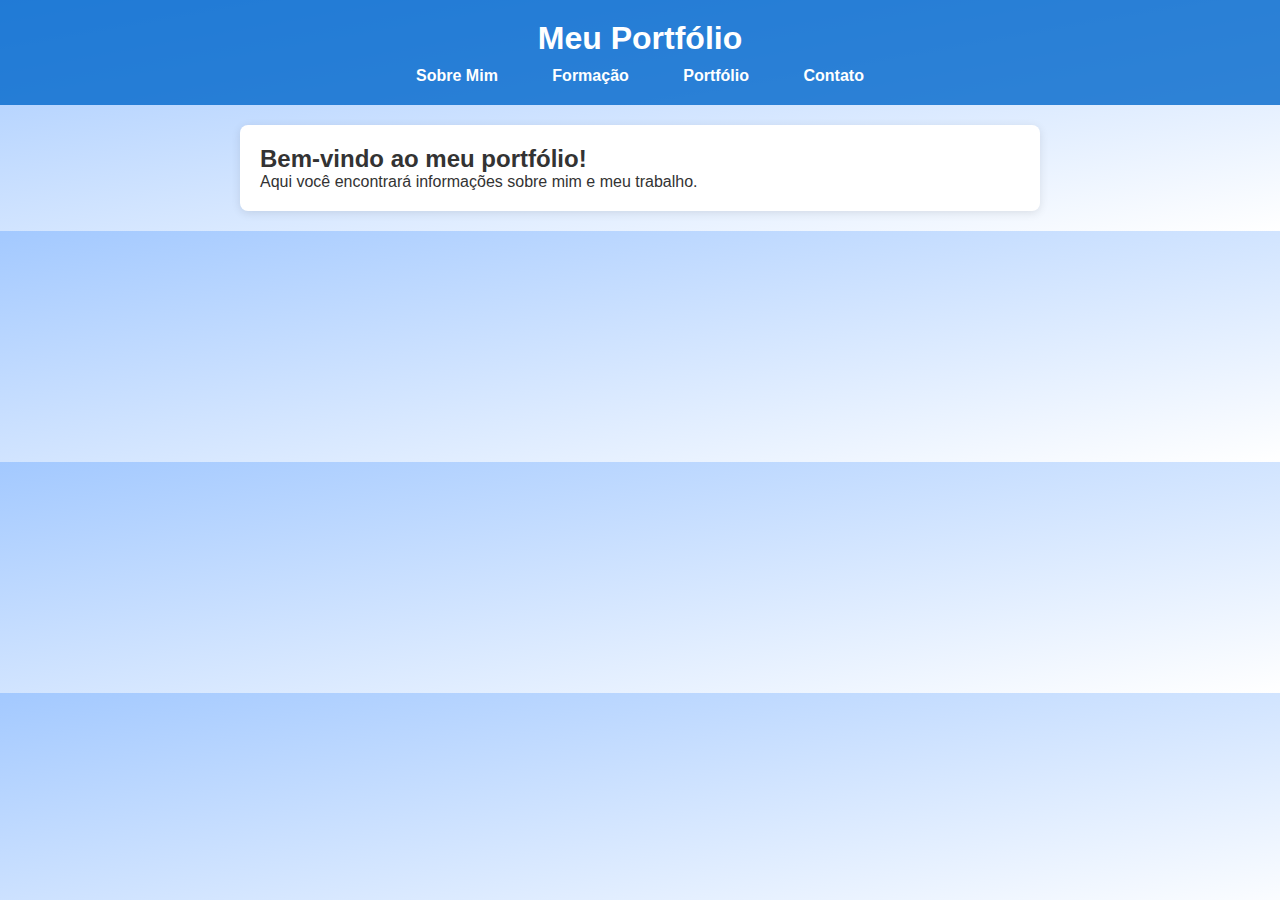
<file: Diretório/index.html>
<!DOCTYPE html>
<html lang="pt-br">
<head>
    <meta charset="UTF-8">
    <meta name="viewport" content="width=device-width, initial-scale=1.0">
    <link rel="stylesheet" href="estilo.css">
    <title>Meu Portfólio Pessoal</title>
</head>
<body>
    <header>
        <h1>Meu Portfólio</h1>
        <nav>
            <ul>
                <li><a href="sobre.html">Sobre Mim</a></li>
                <li><a href="formacao.html">Formação</a></li>
                <li><a href="portfolio.html">Portfólio</a></li>
                <li><a href="contato.html">Contato</a></li>
            </ul>
        </nav>
    </header>
    <main>
        <h2>Bem-vindo ao meu portfólio!</h2>
        <p>Aqui você encontrará informações sobre mim e meu trabalho.</p>
    </main>
</body>
</html>
</file>
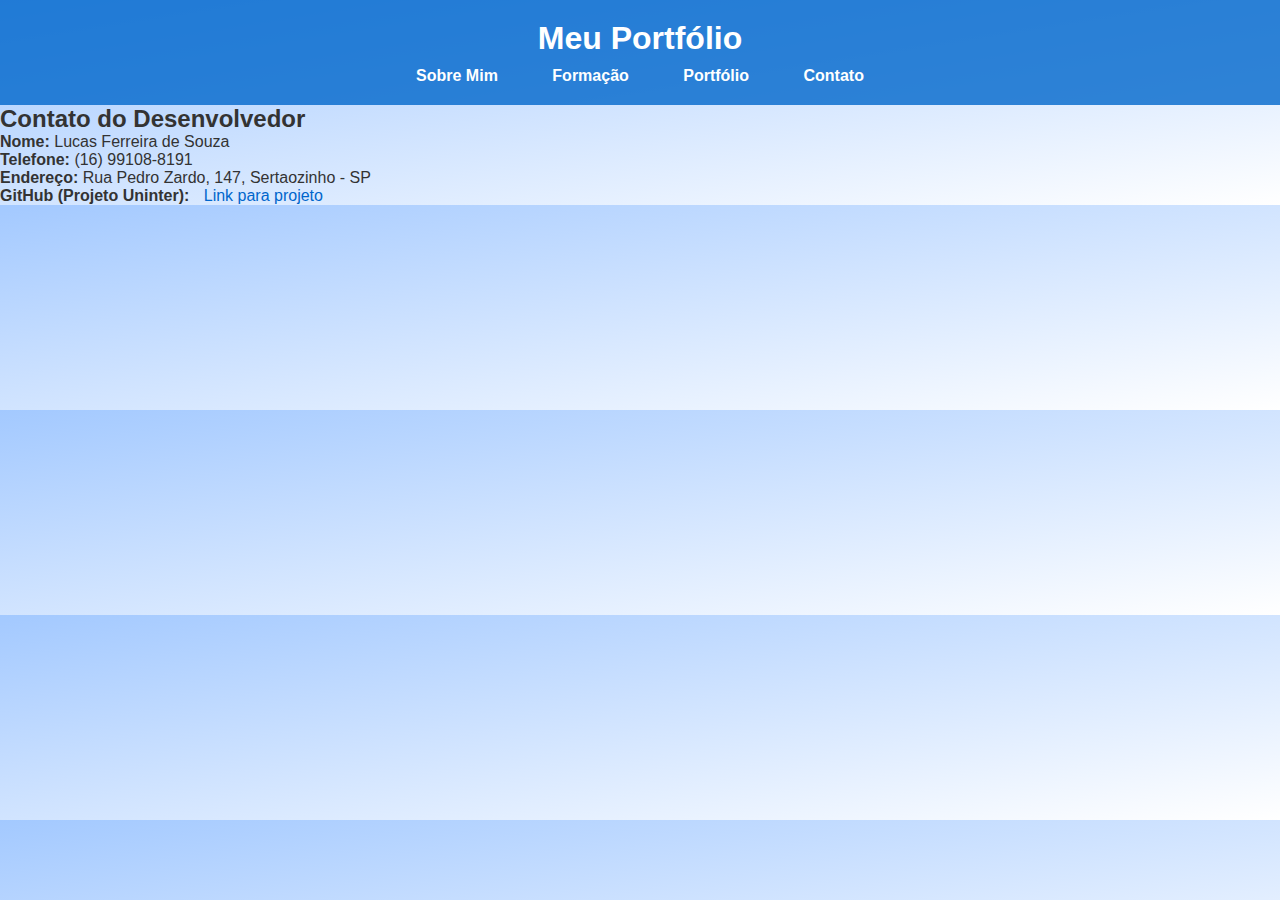
<file: Diretório/contato.html>
<!DOCTYPE html>
<html lang="pt-BR">
<head>
    <meta charset="UTF-8">
    <meta name="viewport" content="width=device-width, initial-scale=1.0">
    <title>Contato</title>
    <link rel="stylesheet" href="estilo.css">
</head>
<header>
    <h1>Meu Portfólio</h1>
    <nav>
        <ul>
            <li><a href="sobre.html">Sobre Mim</a></li>
            <li><a href="formacao.html">Formação</a></li>
            <li><a href="portfolio.html">Portfólio</a></li>
            <li><a href="contato.html">Contato</a></li>
        </ul>
    </nav>
</header>
<body>
    <div class="container">
        <h2>Contato do Desenvolvedor</h2>
        <p><strong>Nome:</strong> Lucas Ferreira de Souza</p>
        <p><strong>Telefone:</strong> (16) 99108-8191</p>
        <p><strong>Endereço:</strong> Rua Pedro Zardo, 147, Sertaozinho - SP</p>
        <p><strong>GitHub (Projeto Uninter):</strong> <a href="https://github.com/Lucaslighto/Projeto-Web-Uninter/tree/main/Diret%C3%B3rio" target="_blank">Link para projeto</a></p>
    </div>
</body>
</html>
</file>
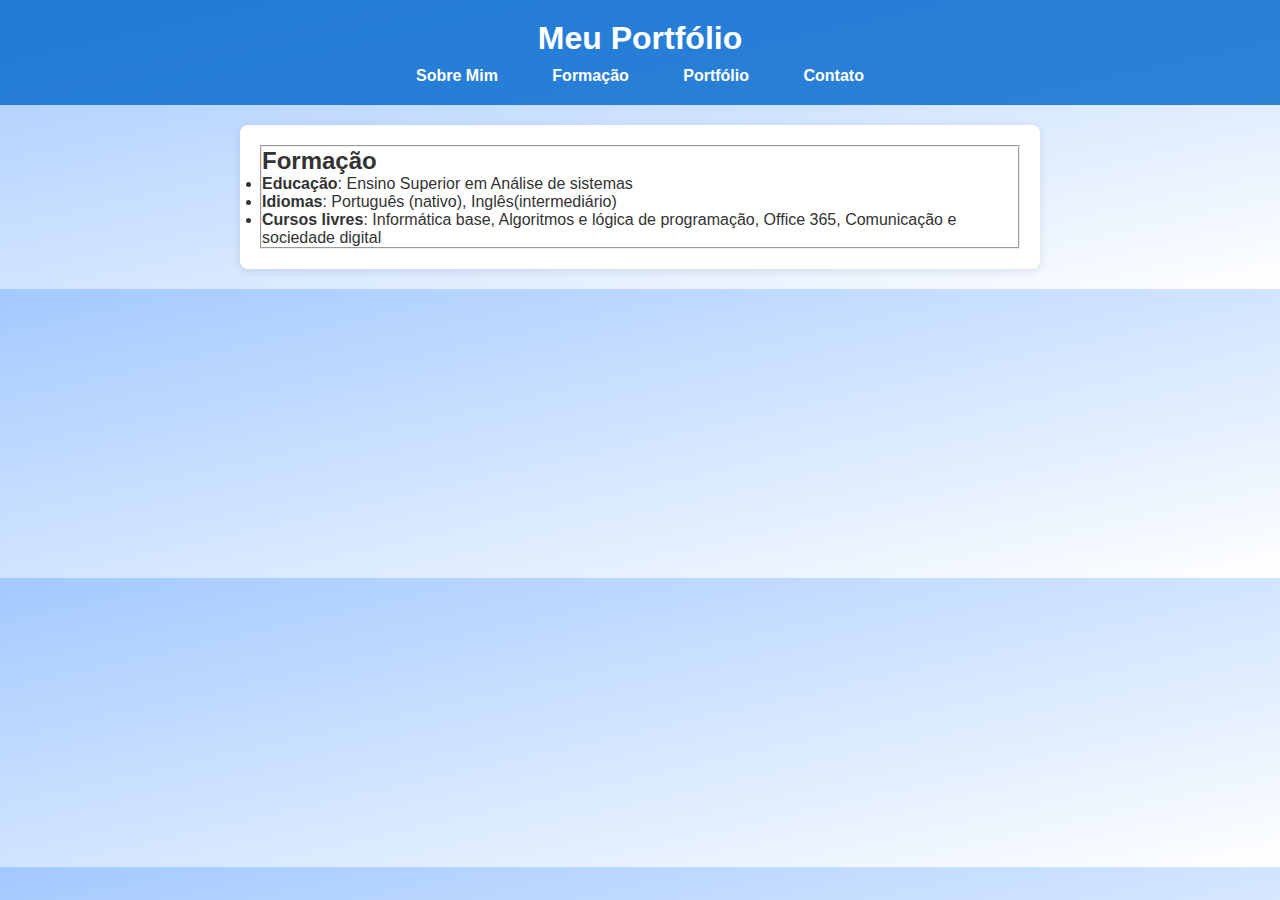
<file: Diretório/formacao.html>
<!DOCTYPE html>
<html lang="pt-br">
<head>
    <meta charset="UTF-8">
    <link rel="stylesheet" href="estilo.css">
    <title>Formação</title>

    <style>
        *{
            text-decoration: none;
        }
    </style>

</head>
<body>
    <header>
        <h1>Meu Portfólio</h1>
        <nav>
            <ul>
                <li><a href="sobre.html">Sobre Mim</a></li>
                <li><a href="formacao.html">Formação</a></li>
                <li><a href="portfolio.html">Portfólio</a></li>
                <li><a href="contato.html">Contato</a></li>
            </ul>
        </nav>
    </header>
    <main>

        <fieldset>
            <h2>Formação</h2>
            <ul>
                <li><b>Educação</b>: Ensino Superior em Análise de sistemas</li>
                <li><b>Idiomas</b>: Português (nativo), Inglês(intermediário)</li>
                <li><b>Cursos livres</b>: Informática base, Algoritmos e lógica de programação, Office 365, Comunicação e sociedade digital</li>
            </ul>


        </fieldset>


    </main>
</body>
</html>
</file>
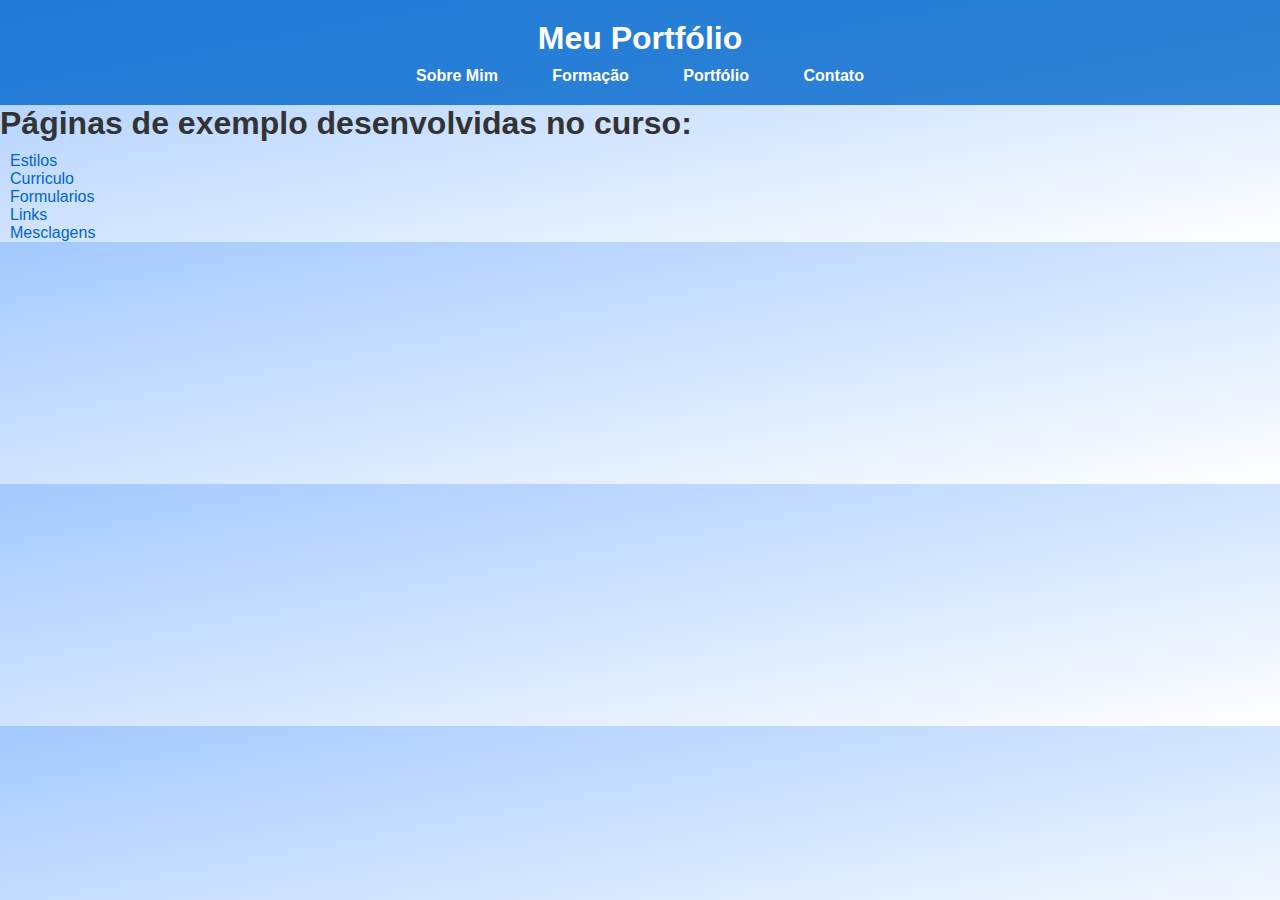
<file: Diretório/portfolio.html>
<!DOCTYPE html>
<html lang="en">
<head>
    <meta charset="UTF-8">
    <meta name="viewport" content="width=device-width, initial-scale=1.0">
    <title>Portfólio</title>
    <link rel="stylesheet" href="estilo.css">
</head>

<header>
    <h1>Meu Portfólio</h1>
    <nav>
        <ul>
            <li><a href="sobre.html">Sobre Mim</a></li>
            <li><a href="formacao.html">Formação</a></li>
            <li><a href="portfolio.html">Portfólio</a></li>
            <li><a href="contato.html">Contato</a></li>
        </ul>
    </nav>
</header>
<body>
    <h1>Páginas de exemplo desenvolvidas no curso:</h1>
    <P>
        <ul>
            <li><a href="/atividade aulas/estilo.html">Estilos</a></li>
            <li><a href="/atividade aulas/titulos.html">Curriculo</a></li>
            <li><a href="/atividade aulas/formularioSimples.html">Formularios</a></li>
            <li><a href="/atividade aulas/links.html">Links</a></li>
            <li><a href="/atividade aulas/mesclagensLC.html">Mesclagens</a></li>
        </ul>
    </P>
</body>
</html>
</file>
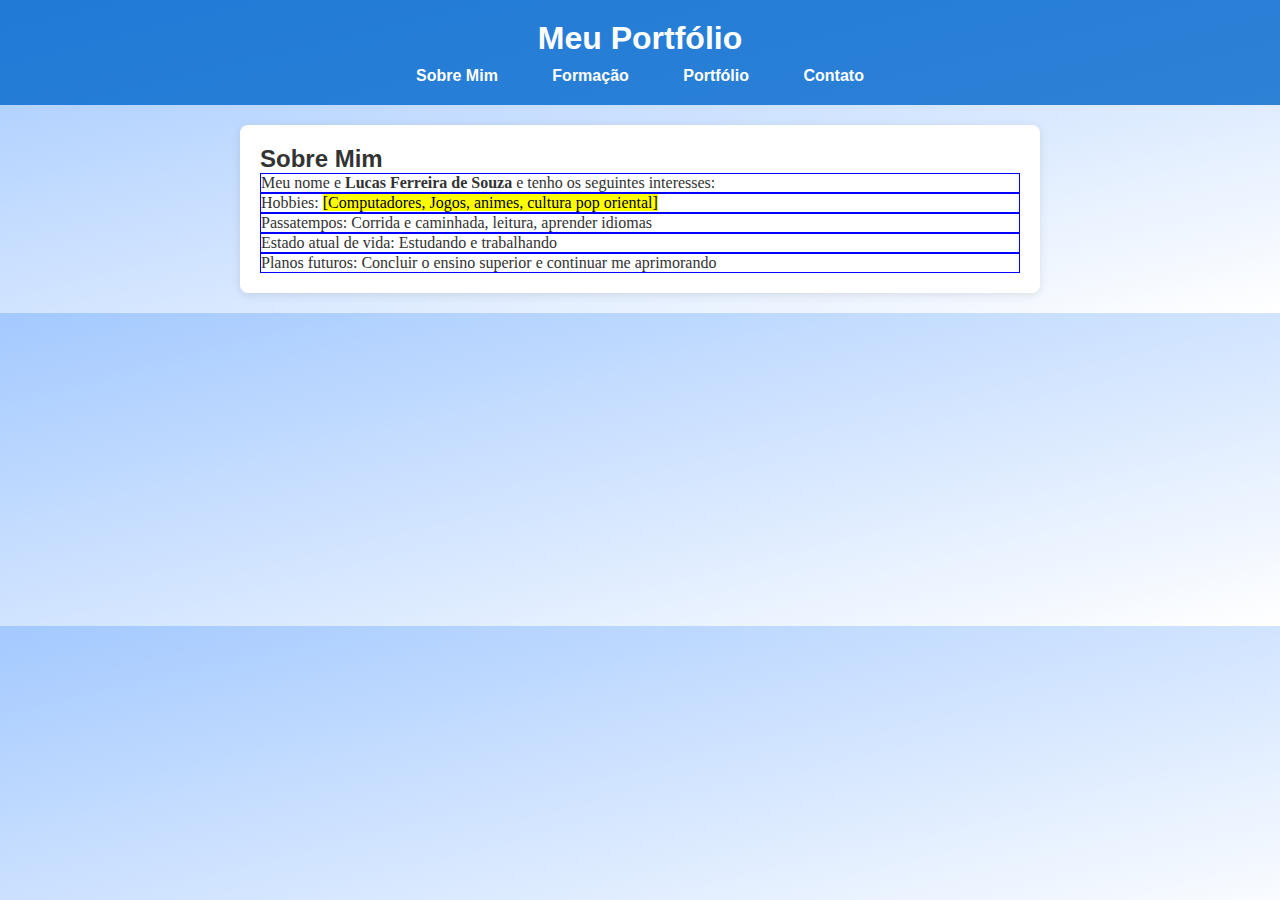
<file: Diretório/sobre.html>
<!DOCTYPE html>
<html lang="pt-br">
<head>
    <meta charset="UTF-8">
    <link rel="stylesheet" href="estilo.css">
    <title>Sobre Mim</title>
    <style>
        p{
            font-family: 'Times New Roman', Times, serif;
            border: 1px solid blue;
        }
    </style>
</head>
<body>
    <header>
        <h1>Meu Portfólio</h1>
        <nav>
            <ul>
                <li><a href="sobre.html">Sobre Mim</a></li>
                <li><a href="formacao.html">Formação</a></li>
                <li><a href="portfolio.html">Portfólio</a></li>
                <li><a href="contato.html">Contato</a></li>
            </ul>
        </nav>
    </header>
    <main>
        <h2>Sobre Mim</h2>
        <p>Meu nome e <b>Lucas Ferreira de Souza</b> e tenho os seguintes interesses: </p>
        <p>Hobbies: <mark>[Computadores, Jogos, animes, cultura pop oriental]</mark></p>
        <p>Passatempos: Corrida e caminhada, leitura, aprender idiomas</p>
        <p>Estado atual de vida: Estudando e trabalhando</p>
        <p>Planos futuros: Concluir o ensino superior e continuar me aprimorando</p>
    </main>
</body>
</html>
</file>
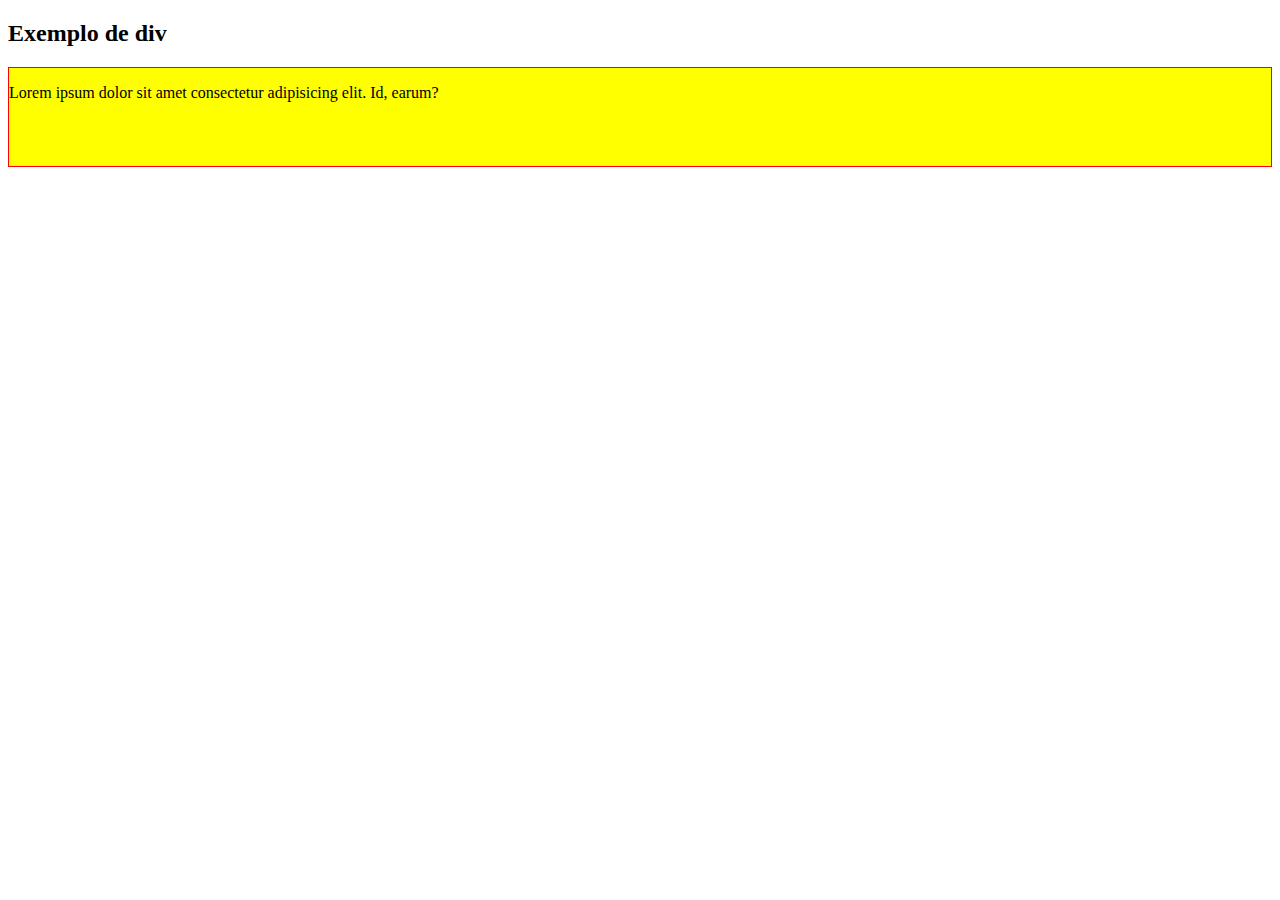
<file: Diretório/atividade aulas/estilo.html>
<!DOCTYPE html>
<html>
<head>
<style>

  *{box-sizing: border-box;}

  div{
    width: 250;
    height: 100px;
    background-color: yellow;
    border: 1px solid red;
  }

</style>
</head>
<body>

<h2>Exemplo de div</h2>

<div><p>Lorem ipsum dolor sit amet consectetur adipisicing elit. Id, earum?</p></div>

</body>
</html>
</file>
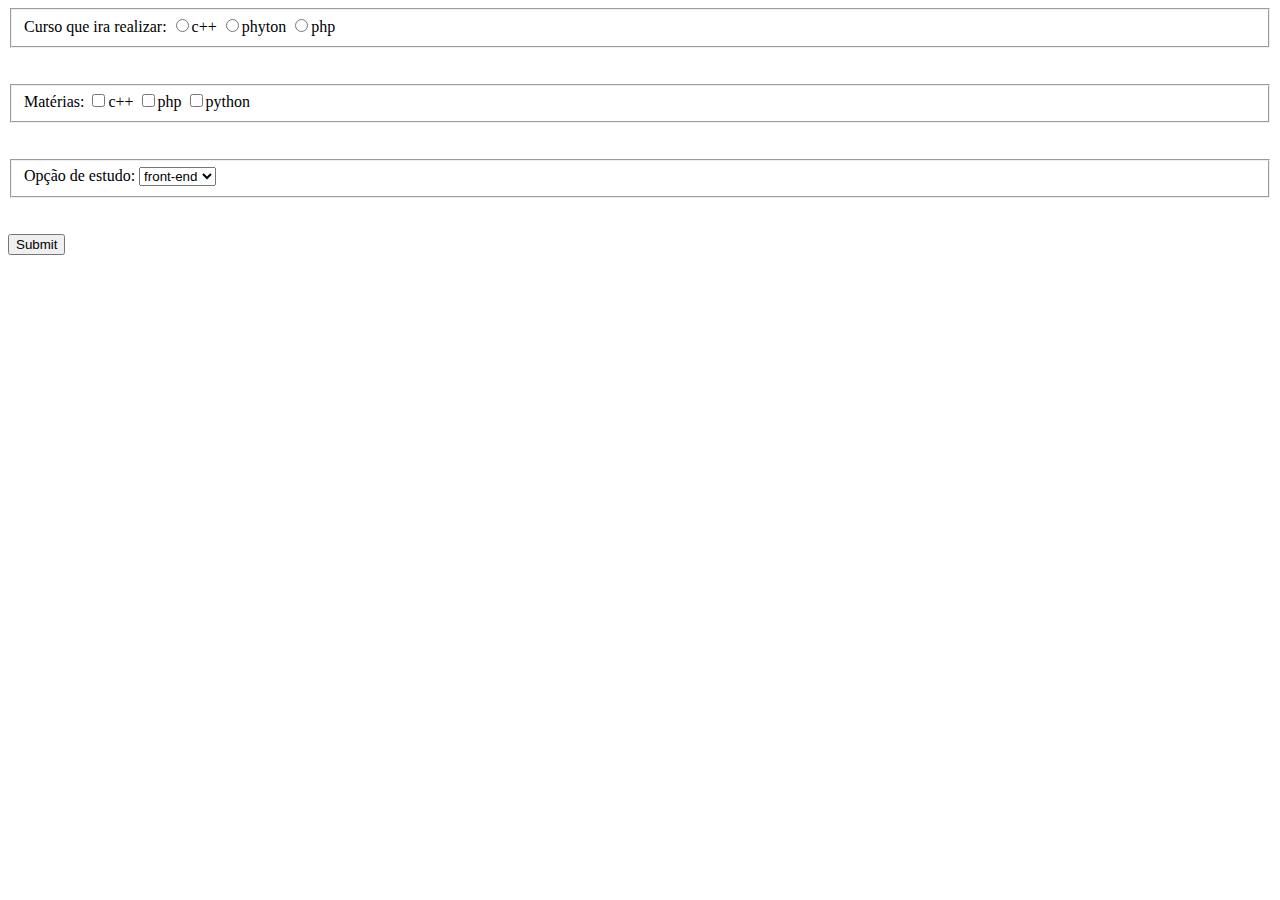
<file: Diretório/atividade aulas/exemploForms.html>
<!DOCTYPE html>
<html lang="pt-br">
<head>
    <meta charset="UTF-8">
    <meta name="viewport" content="width=device-width, initial-scale=1.0">
    <title>Document</title>
</head>
<body>
    
    <form action="" method="">

        <fieldset>

        <label for="Curso">Curso que ira realizar:</label>
        <input type="radio" name="curso" value="c++">c++
        <input type="radio" name="curso" value="python">phyton
        <input type="radio" name="curso" value="php">php

        </fieldset>

        <br><br>

        <fieldset>
            <label for="materias">Matérias:</label>
            <input type="checkbox" name="matérias[]" value="c++">c++
            <input type="checkbox" name="matérias[]" value="php">php
            <input type="checkbox" name="matérias[]" value="python">python

        </fieldset>

        <br><br>

        <fieldset>
            
            <label for="option">Opção de estudo:</label>
            <select name="Área de estudo">
                <option value="front-end">front-end</option>
                <option value="back-end">back-end</option>
                <option value="full-stack">full-stack</option>
            </select>

        </fieldset>

        <br><br>

        <input type="button" value="Submit">





    </form>


</body>
</html>
</file>
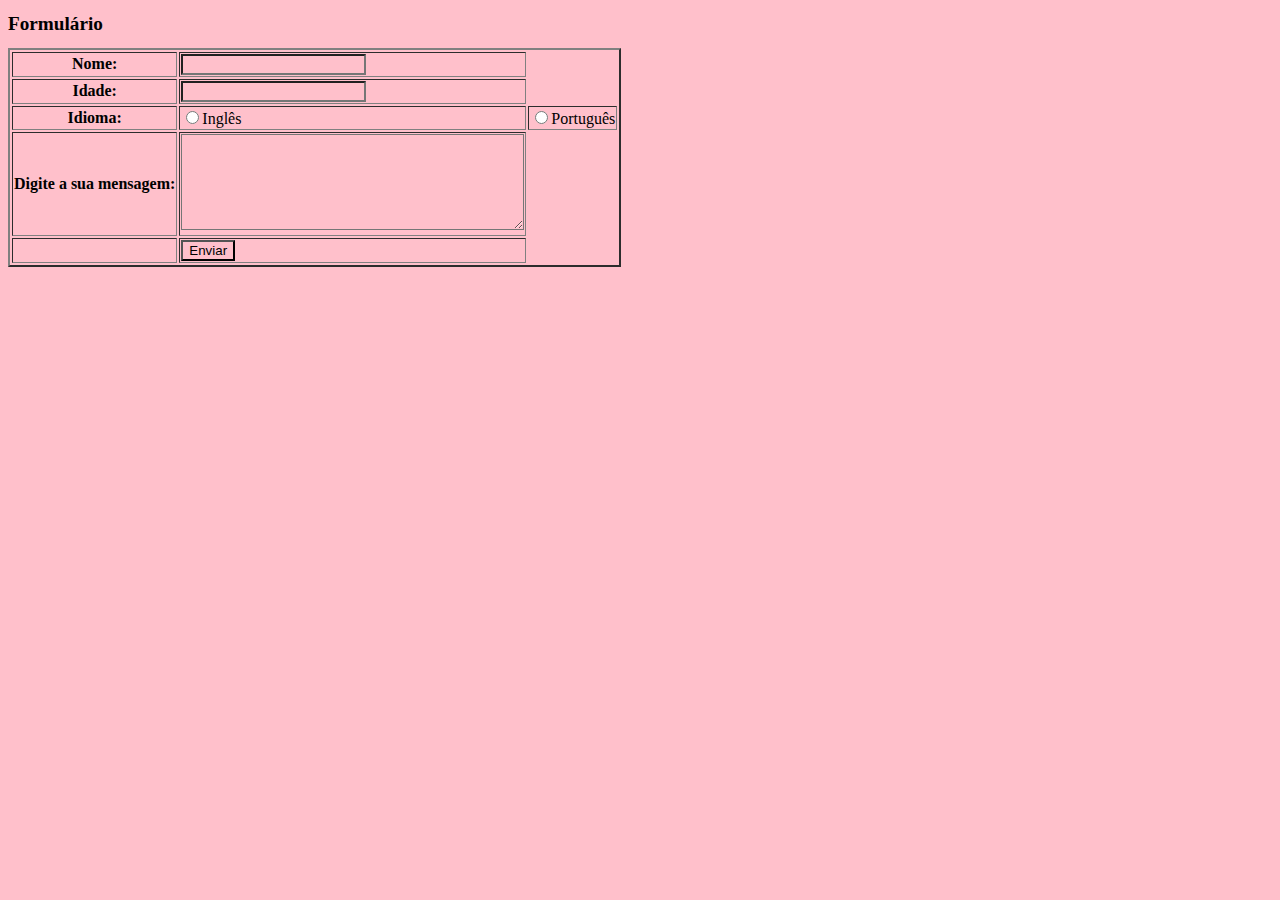
<file: Diretório/atividade aulas/formularioSimples.html>
<!DOCTYPE html>
<html lang="pt-br">
<head>
    <meta charset="UTF-8">
    <meta name="viewport" content="width=device-width, initial-scale=1.0">
    <title>Formulario</title>
    <style>
        h1{
            text-align: left;
            font-size: 120%;
        }

        *{background-color: pink;}

        p{
            border: solid black;
        }
    </style>
</head>
<body>

    <h1>Formulário</h1>

    <form action="" method="">

        <table border="2px">

            <tr>
                <th><label for="name">Nome:</label></th>
                <td><input type="text" name="text" id="text"></td>
            </tr>

            <tr>
                <th><label for="age">Idade:</label></th>
                <td><input type="number" name="number" id="number"></td>
            </tr>

            <tr>
                <th><label for="language">Idioma:</label></th>
                <td><input type="radio" name="english" id="english">Inglês</td>
                <td><input type="radio" name="portuguese" id="portuguese">Português</td>
            </tr>

            <tr>
                <th><label for="msg">Digite a sua mensagem:</label></th>
                <td><textarea name="msg" id="msg" cols="40" rows="6"></textarea></td>
            </tr>

            <tr>
                <td></td>
                <td><button>Enviar</button></td>
            </tr>



        </table>






    </form>

</body>
</html>
</file>
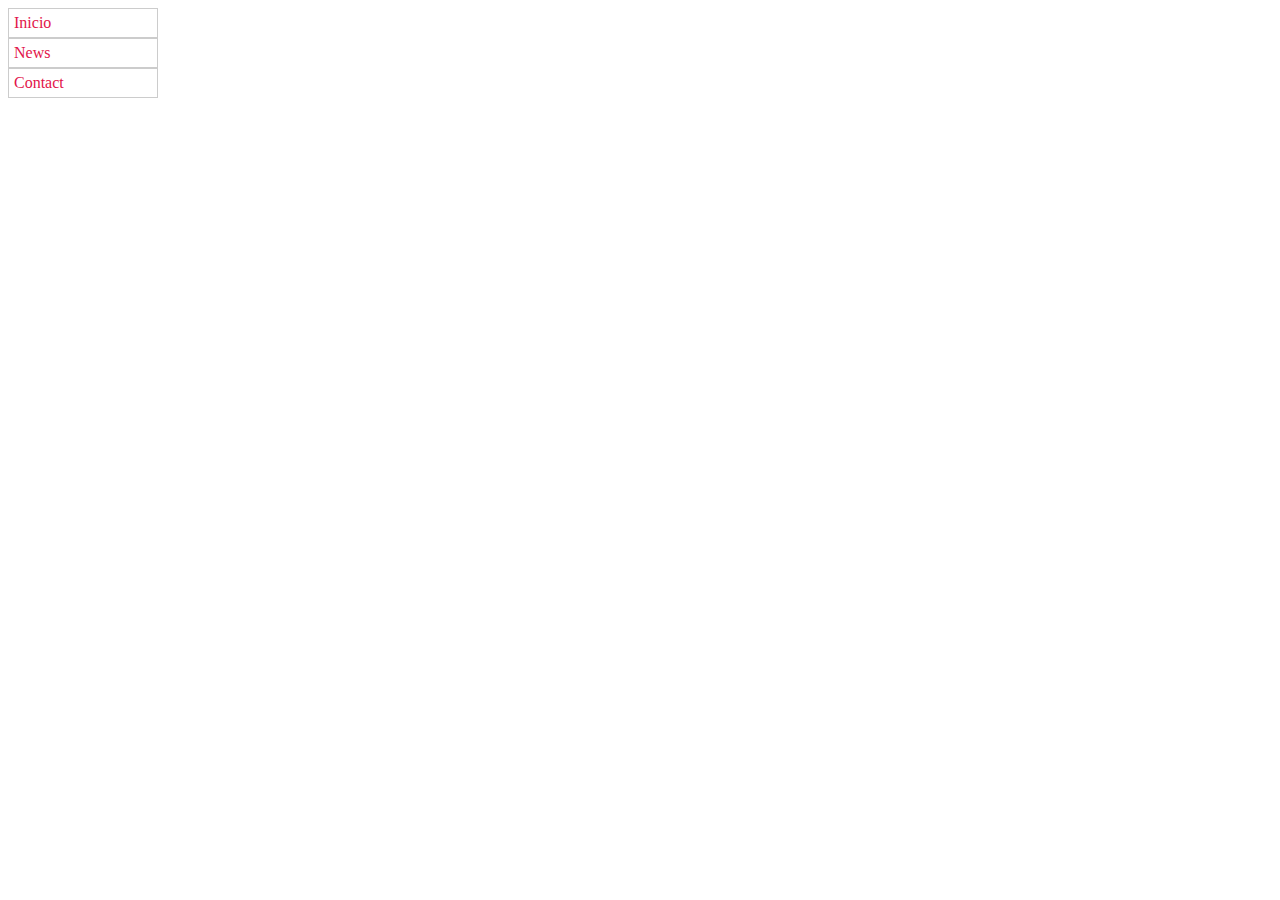
<file: Diretório/atividade aulas/htmlsource.html>
<!DOCTYPE html>
<html lang="pt-br">
<head>
    <meta charset="UTF-8">
    <meta name="viewport" content="width=device-width, initial-scale=1.0">
    <meta name="author" content="Lucas Souza">
    <meta name="keywords" content="html,front">
    <title>Document</title>

    <style>

        ul {
            margin: 0;
            padding: 0;
            list-style-type: none;
            width: 150px;
        }

        ul li {
                position:
                relative;
        }

        li ul {
                    position:
                    absolute;
                    left: 149px;
                    top: 0;
                    display: none;
        }

        ul li a {
            display: block;
            text-decoration:
            none;
            color: #E2144A;
            background: #fff;
            padding: 5px;
            border: 1px solid
            #ccc;
        }


        ul li a:hover {
            text-decoration:
            underline;
            font-weight:
            bold;
            background: #ccc;
        }

        li:hover ul {
            display: block;
        }

    </style>

</head>
<body>

    <ul>
        <li><a href="#">Inicio</a>
            <ul>
                <li><a href="#">About</a></li>
                <li><a href="#">Nossas Lojas</a></li>
            </ul>
        </li>
        <li><a href="#">News</a></li>
        <li><a href="#">Contact</a></li>
    </ul>

</body>
</html>
</file>
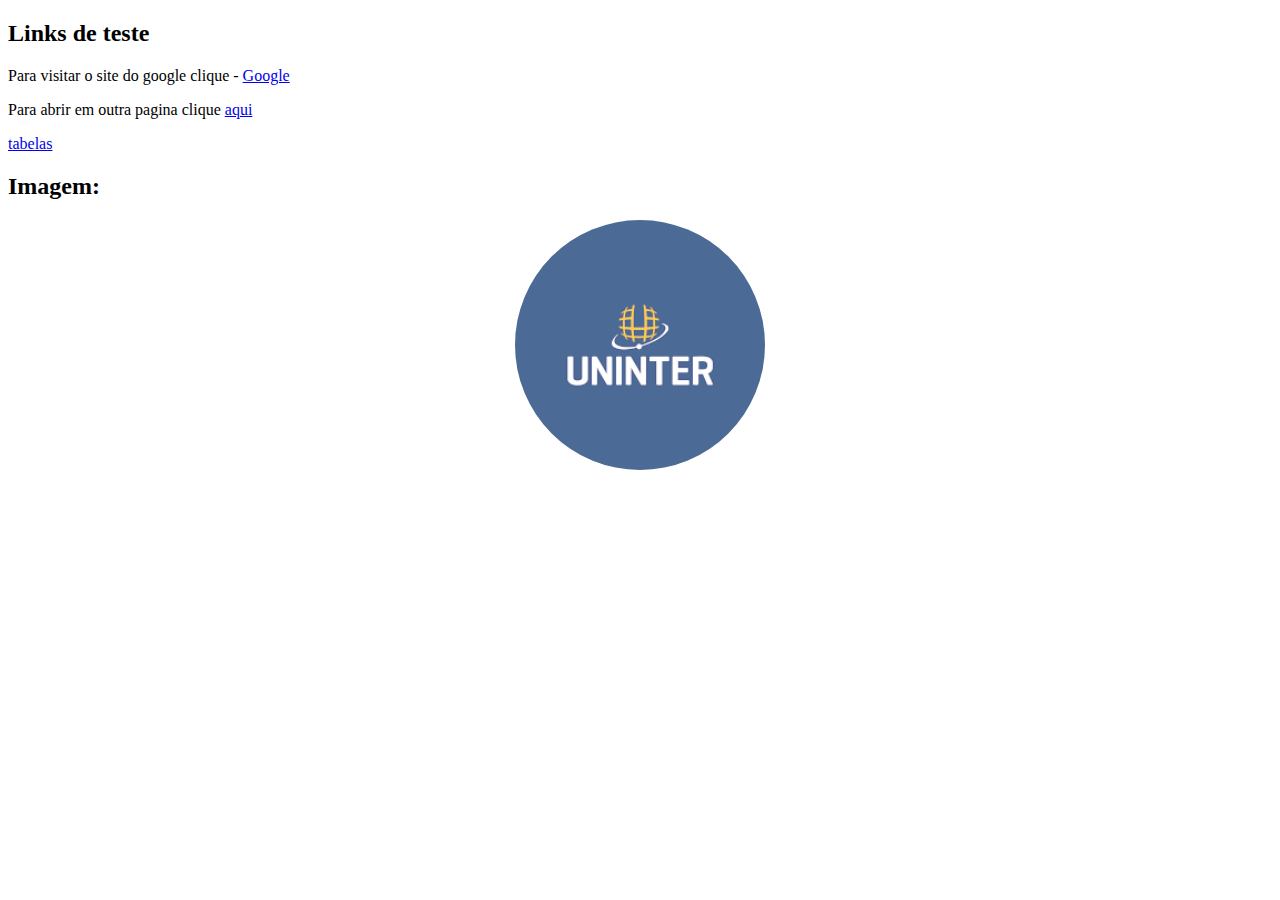
<file: Diretório/atividade aulas/links.html>
<!DOCTYPE html>
<html lang="en">
<head>
    <meta charset="UTF-8">
    <meta name="viewport" content="width=device-width, initial-scale=1.0">
    <title>Links</title>

    <style>

        ::selection{
            color: orange;
            font-size: 27px;
        }

        img{
            border-radius: 50%;
            opacity: 0.7;
            display: block;
            margin: auto;
            max-width: 100%;
            height: auto;
        }



    </style>

</head>
<body>
    <h2>Links de teste</h2>

    <p>Para visitar o site do google clique - <a href="https://www.google.com.br">Google</a></p>
    <p>Para abrir em outra pagina clique <a href="https://www.google.com.br" target="_blank">aqui</a></p>
    <a href="tabelas.html">tabelas</a>

    <br>

    <h2>Imagem:</h2>

    <img src="images.png" alt="Problema na imagem" title="Logo da Uninter" width="250px"  >

</body>
</html>
</file>
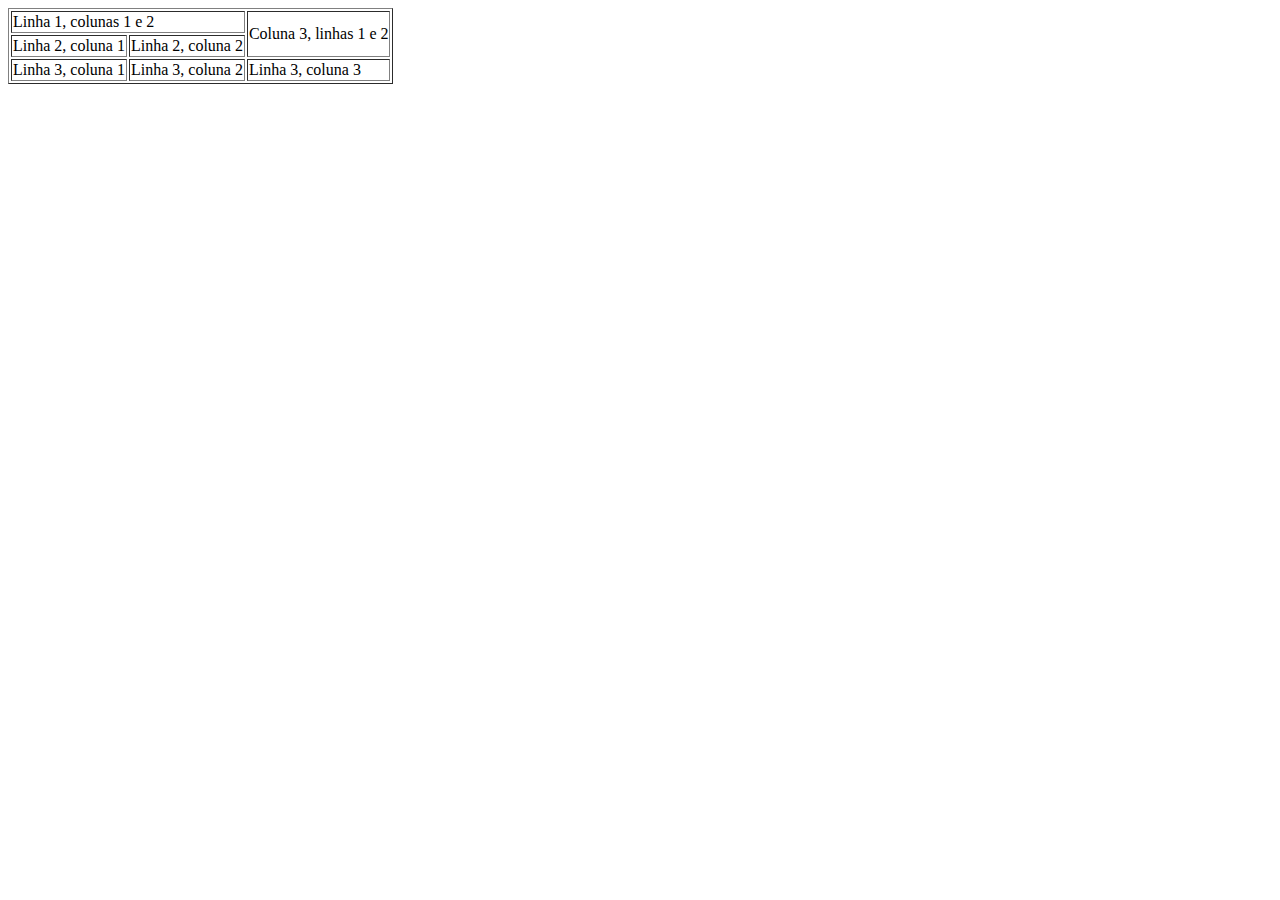
<file: Diretório/atividade aulas/mesclagensLC.html>
<!DOCTYPE html>
<html lang="pt-br">
<head>
    <meta charset="UTF-8">
    <meta name="viewport" content="width=device-width, initial-scale=1.0">
    <title>Document</title>
</head>
<body>
    
    <table border="1">

        <tr>
            <td colspan="2">Linha 1, colunas 1 e 2</td>
            <td rowspan="2">Coluna 3, linhas 1 e 2</td>
        </tr>

        <tr>
            <td>Linha 2, coluna 1</td>
            <td>Linha 2, coluna 2</td>
        </tr>

        <tr>
            <td>Linha 3, coluna 1</td>
            <td>Linha 3, coluna 2</td>
            <td>Linha 3, coluna 3</td>
        </tr>


    </table>



</body>
</html>
</file>
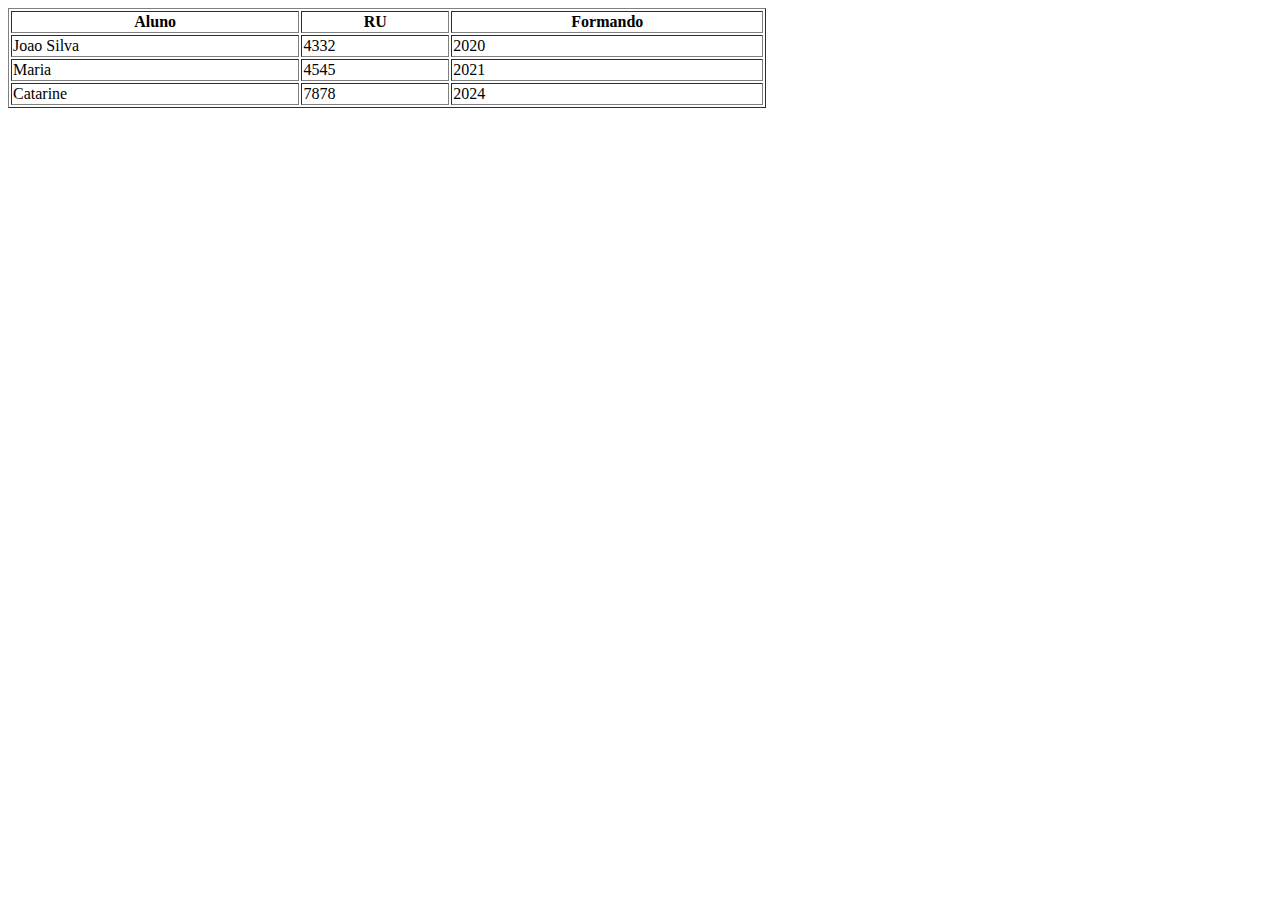
<file: Diretório/atividade aulas/tabelas.html>
<!DOCTYPE html>
<html lang="pt-br">
<head>
    <meta charset="UTF-8">
    <meta name="viewport" content="width=device-width, initial-scale=1.0">
    <title>Tabelas</title>
</head>
<body>

<table width="60%" border="1px">

    <tr>
        <th>Aluno</th>
        <th>RU</th>
        <th>Formando</th>
    </tr>

    <tr>
        <td>Joao Silva</td>
        <td>4332</td>
        <td>2020</td>
    </tr>

    <tr>
        <td>Maria</td>
        <td>4545</td>
        <td>2021</td>
    </tr>

    <tr>
        <td>Catarine</td>
        <td>7878</td>
        <td>2024</td>
    </tr>



</table>
    
</body>
</html>
</file>
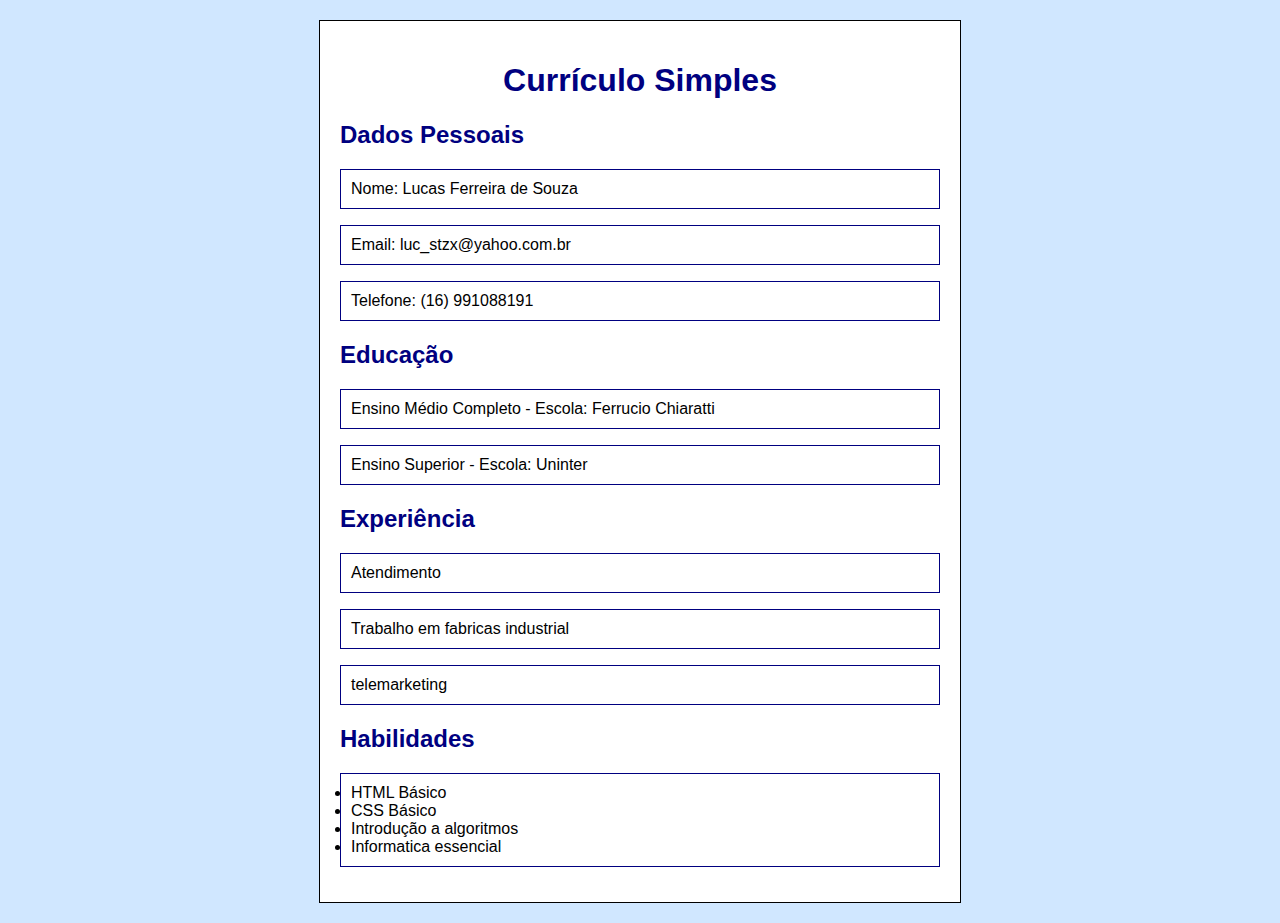
<file: Diretório/atividade aulas/titulos.html>
<!DOCTYPE html>
<html lang="pt-br">
<head>
    <meta charset="UTF-8">
    <meta name="viewport" content="width=device-width, initial-scale=1.0">
    <title>Currículo Simples</title>
    <style>
        body {
            font-family: Arial, sans-serif;
            background-color: #d0e7ff;
            margin: 0;
            padding: 20px;
        }

        .container {
            width: 100%;
            max-width: 600px;
            margin: 0 auto;
            background-color: white;
            padding: 20px;
            border: 1px solid #000;
        }

        h1 {
            text-align: center;
            color: #000080;
        }

        h2 {
            color: #000080;
            margin-top: 20px;
        }

        p, ul {
            border: 1px solid #000080;
            margin-bottom: 15px;
            padding: 10px;
            text-decoration: none;
        }



    </style>
</head>
<body>

    <div class="container">
        <h1>Currículo Simples</h1>

        <h2>Dados Pessoais</h2>
        <p>Nome: Lucas Ferreira de Souza</p>
        <p>Email: luc_stzx@yahoo.com.br</p>
        <p>Telefone: (16) 991088191</p>

        <h2>Educação</h2>
        <p>Ensino Médio Completo - Escola: Ferrucio Chiaratti</p>
        <p>Ensino Superior - Escola: Uninter</p>

        <h2>Experiência</h2>
        <p>Atendimento</p>
        <p>Trabalho em fabricas industrial</p>
        <p>telemarketing</p>

        <h2>Habilidades</h2>
        <ul>
            <li>HTML Básico</li>
            <li>CSS Básico</li>
            <li>Introdução a algoritmos</li>
            <li>Informatica essencial</li>
        </ul>
    </div>

</body>
</html>
</file>
<file: Diretório/estilo.css>
/* Reset de margens e padding */
* {
    margin: 0;
    padding: 0;
    box-sizing: border-box;
}

/* Configurações do body */
body {
    font-family: Arial, sans-serif;
    background: linear-gradient(to bottom right, #a3c9ff, #ffffff); /* Gradiente azul claro a branco */
    color: #333; /* Cor do texto */
}

/* Estilo do cabeçalho */
header {
    background-color: rgba(0, 102, 204, 0.8); /* Azul com transparência */
    color: white;
    padding: 20px;
    text-align: center;
}

h1 {
    margin-bottom: 10px;
}

/* Estilo do menu de navegação */
nav ul {
    list-style-type: none;
}

nav ul li {
    display: inline; 
    margin: 0 15px; 
}

nav ul li a {
    color: white;
    text-decoration: none;
    font-weight: bold;
}

nav ul li a:hover {
    text-decoration: underline; 
}

/* Estilo do conteúdo principal */
main {
    padding: 20px;
    max-width: 800px; 
    margin: 20px auto; 
    background: white; 
    border-radius: 8px; 
    box-shadow: 0 2px 10px rgba(0, 0, 0, 0.1); 
}


/* Estilo para links */
a {
    color: #0066cc; 
    text-decoration: none; 
    padding: 5px 10px; 
    transition: background-color 0.3s ease, color 0.3s ease;
 
}

a:hover {
    background-color: white; 
    color: #0066cc; 
    border-radius: 4px; 
    text-decoration: none; 
}
</file>
